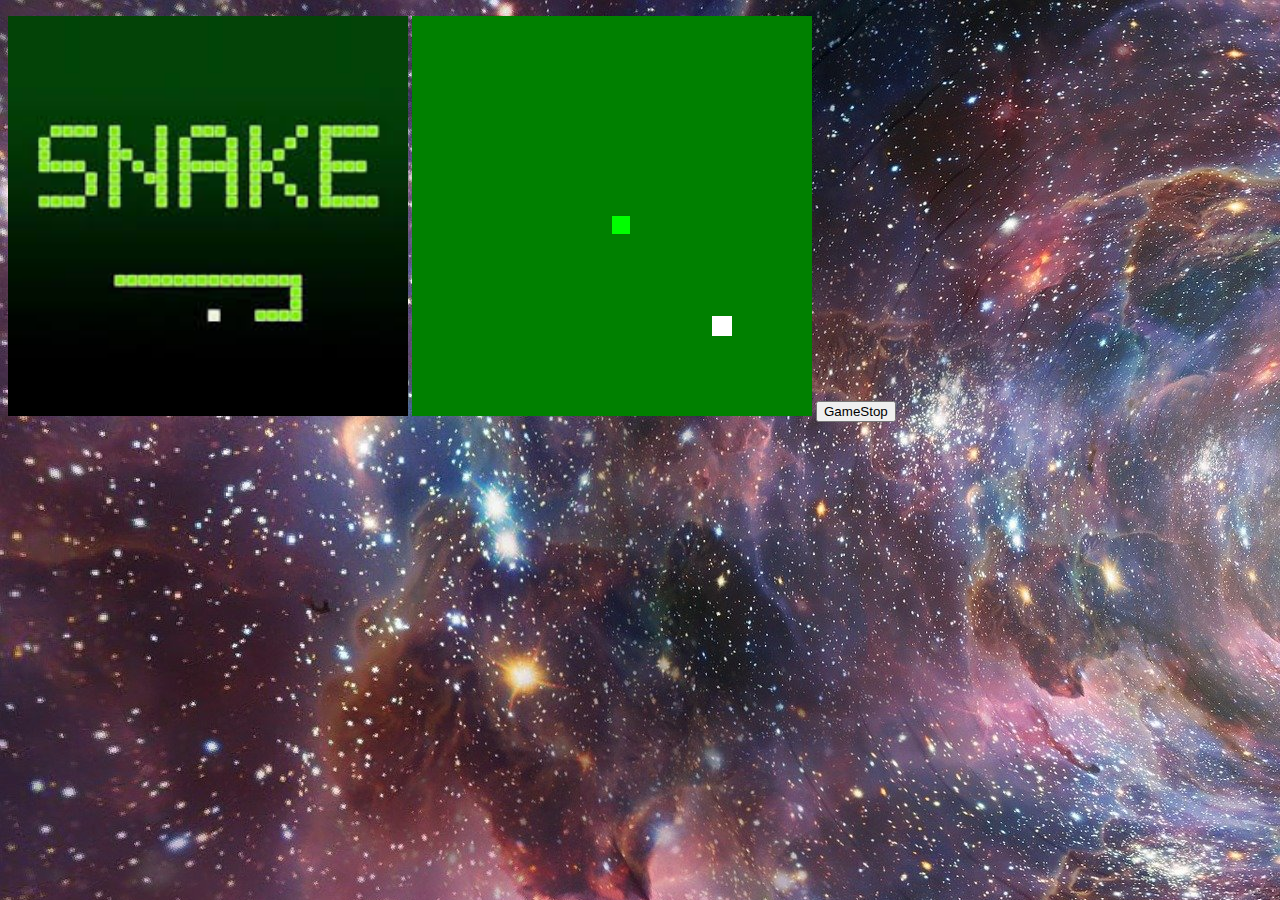
<file: src/index.html>
<!DOCTYPE html>
<html>
  <head>
    <meta charset="utf-8">
    <title>Canvas</title>
    <link rel="stylesheet" type="text/css" href="style.css">
  </head>
  <body>    
    <p></p>
    <img src="img/img.jpg" alt="snake" width="400" height="400">
    <canvas class="myCanvas">
        <p>添加恰当的反馈信息。</p>
    </canvas>
    <button onclick="alert('GameStop')">GameStop</button>
    <script src="script.js">
    
    </script>
  </body>
</html>
</file>
<file: src/style.css>
body {
    background-image:url(img/background.jpg);
       }
</file>
